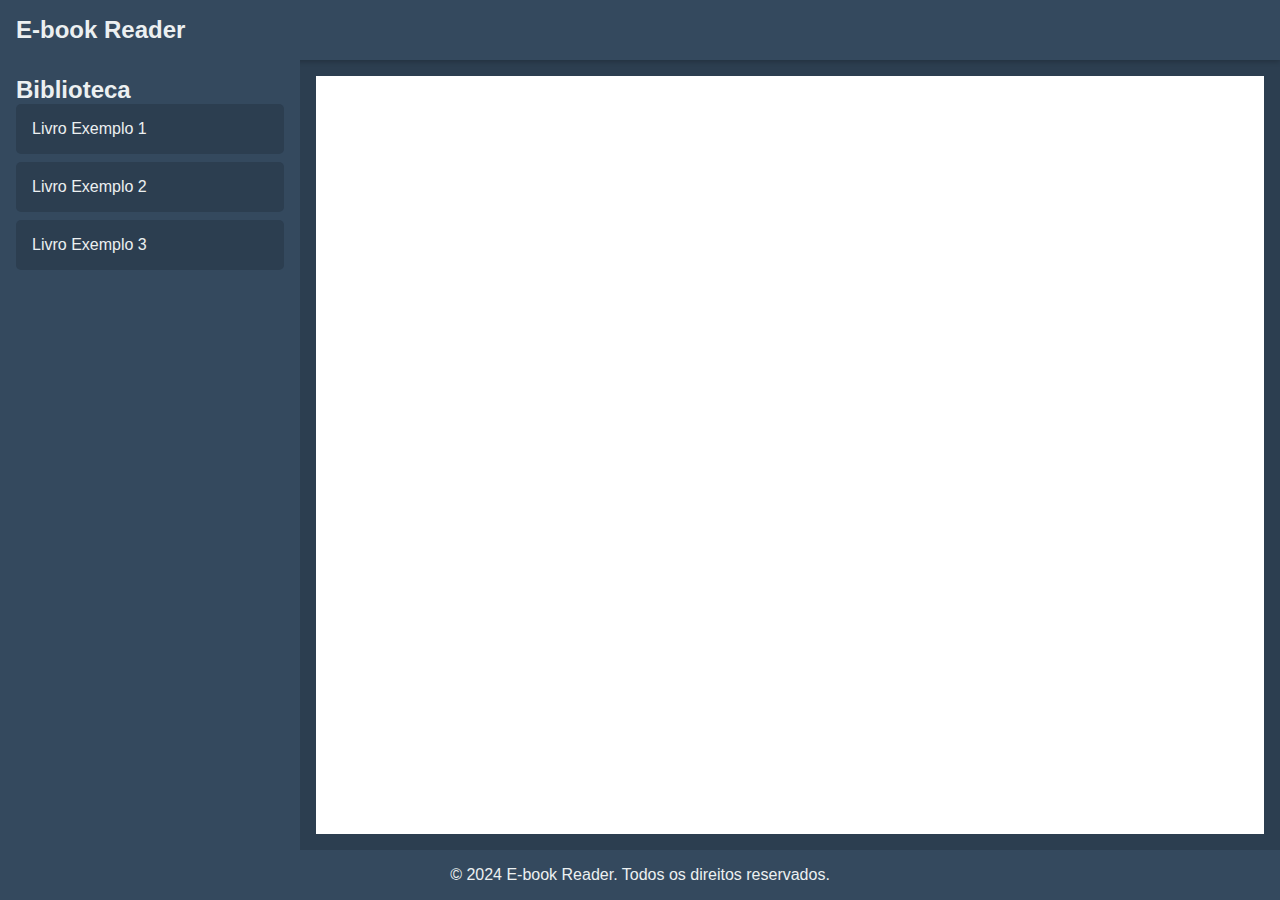
<file: index.html>
<!DOCTYPE html>
<html lang="pt-BR">
<head>
    <meta charset="UTF-8">
    <meta name="viewport" content="width=device-width, initial-scale=1.0">
    <title>Leitor de E-books</title>
    <link rel="stylesheet" href="https://cdnjs.cloudflare.com/ajax/libs/font-awesome/6.0.0/css/all.min.css">
    <style>
        :root {
            --primary-color: #2c3e50;
            --secondary-color: #34495e;
            --accent-color: #3498db;
            --text-color: #ecf0f1;
        }

        * {
            margin: 0;
            padding: 0;
            box-sizing: border-box;
        }

        body {
            font-family: 'Segoe UI', Tahoma, Geneva, Verdana, sans-serif;
            background-color: var(--primary-color);
            color: var(--text-color);
            height: 100vh;
            display: flex;
            flex-direction: column;
        }

        header {
            background-color: var(--secondary-color);
            padding: 1rem;
            display: flex;
            justify-content: space-between;
            align-items: center;
            box-shadow: 0 2px 5px rgba(0,0,0,0.2);
        }

        .logo {
            font-size: 1.5rem;
            font-weight: bold;
        }

        .container {
            display: flex;
            flex: 1;
            overflow: hidden;
        }

        .sidebar {
            width: 300px;
            background-color: var(--secondary-color);
            padding: 1rem;
            overflow-y: auto;
            transition: transform 0.3s ease;
        }

        .ebook-list {
            list-style: none;
        }

        .ebook-item {
            padding: 1rem;
            margin-bottom: 0.5rem;
            background-color: var(--primary-color);
            border-radius: 5px;
            cursor: pointer;
            transition: background-color 0.3s ease;
        }

        .ebook-item:hover {
            background-color: var(--accent-color);
        }

        .main-content {
            flex: 1;
            padding: 1rem;
            position: relative;
        }

        #pdf-viewer {
            width: 100%;
            height: 100%;
            border: none;
            background-color: #fff;
        }

        .mobile-menu-btn {
            display: none;
            background: none;
            border: none;
            color: var(--text-color);
            font-size: 1.5rem;
            cursor: pointer;
        }

        @media (max-width: 768px) {
            .sidebar {
                position: absolute;
                left: 0;
                top: 0;
                bottom: 0;
                transform: translateX(-100%);
                z-index: 100;
            }

            .sidebar.active {
                transform: translateX(0);
            }

            .mobile-menu-btn {
                display: block;
            }
        }

        .loader {
            display: none;
            position: fixed;
            top: 50%;
            left: 50%;
            transform: translate(-50%, -50%);
            font-size: 2rem;
        }

        footer {
            background-color: var(--secondary-color);
            text-align: center;
            padding: 1rem;
            margin-top: auto;
        }
    </style>
</head>
<body>
    <header>
        <div class="logo">E-book Reader</div>
        <button class="mobile-menu-btn" onclick="toggleSidebar()"><i class="fas fa-bars"></i></button>
    </header>

    <div class="container">
        <nav class="sidebar">
            <h2>Biblioteca</h2>
            <ul class="ebook-list" id="ebookList"></ul>
        </nav>

        <main class="main-content">
            <iframe id="pdf-viewer"></iframe>
        </main>
    </div>

    <div class="loader" id="loader"><i class="fas fa-spinner fa-spin"></i></div>

    <footer>
        <p>© 2024 E-book Reader. Todos os direitos reservados.</p>
    </footer>

    <script>
        // Lista de eBooks (substitua com seus próprios arquivos)
        const ebooks = [
            { title: 'Livro Exemplo 1', file: 'ebooks/livro1.pdf' },
            { title: 'Livro Exemplo 2', file: 'ebooks/livro2.pdf' },
            { title: 'Livro Exemplo 3', file: 'ebooks/livro3.pdf' }
        ];

        // Inicialização
        document.addEventListener('DOMContentLoaded', () => {
            populateEbookList();
        });

        // Preenche a lista de eBooks
        function populateEbookList() {
            const list = document.getElementById('ebookList');
            ebooks.forEach(ebook => {
                const li = document.createElement('li');
                li.className = 'ebook-item';
                li.textContent = ebook.title;
                li.onclick = () => loadPDF(ebook.file);
                list.appendChild(li);
            });
        }

        // Carrega o PDF no visualizador
        function loadPDF(filePath) {
            const viewer = document.getElementById('pdf-viewer');
            const loader = document.getElementById('loader');
            
            loader.style.display = 'block';
            viewer.style.display = 'none';

            // Usando o visualizador PDF.js
            viewer.src = `web/viewer.html?file=${encodeURIComponent(filePath)}`;
            
            viewer.onload = () => {
                loader.style.display = 'none';
                viewer.style.display = 'block';
            };
        }

        // Alternar sidebar em dispositivos móveis
        function toggleSidebar() {
            document.querySelector('.sidebar').classList.toggle('active');
        }

        // Fechar sidebar ao clicar fora (para mobile)
        document.addEventListener('click', (e) => {
            const sidebar = document.querySelector('.sidebar');
            if (window.innerWidth <= 768 && 
                !e.target.closest('.sidebar') && 
                !e.target.closest('.mobile-menu-btn')) {
                sidebar.classList.remove('active');
            }
        });
    </script>
</body>
</html>
</file>
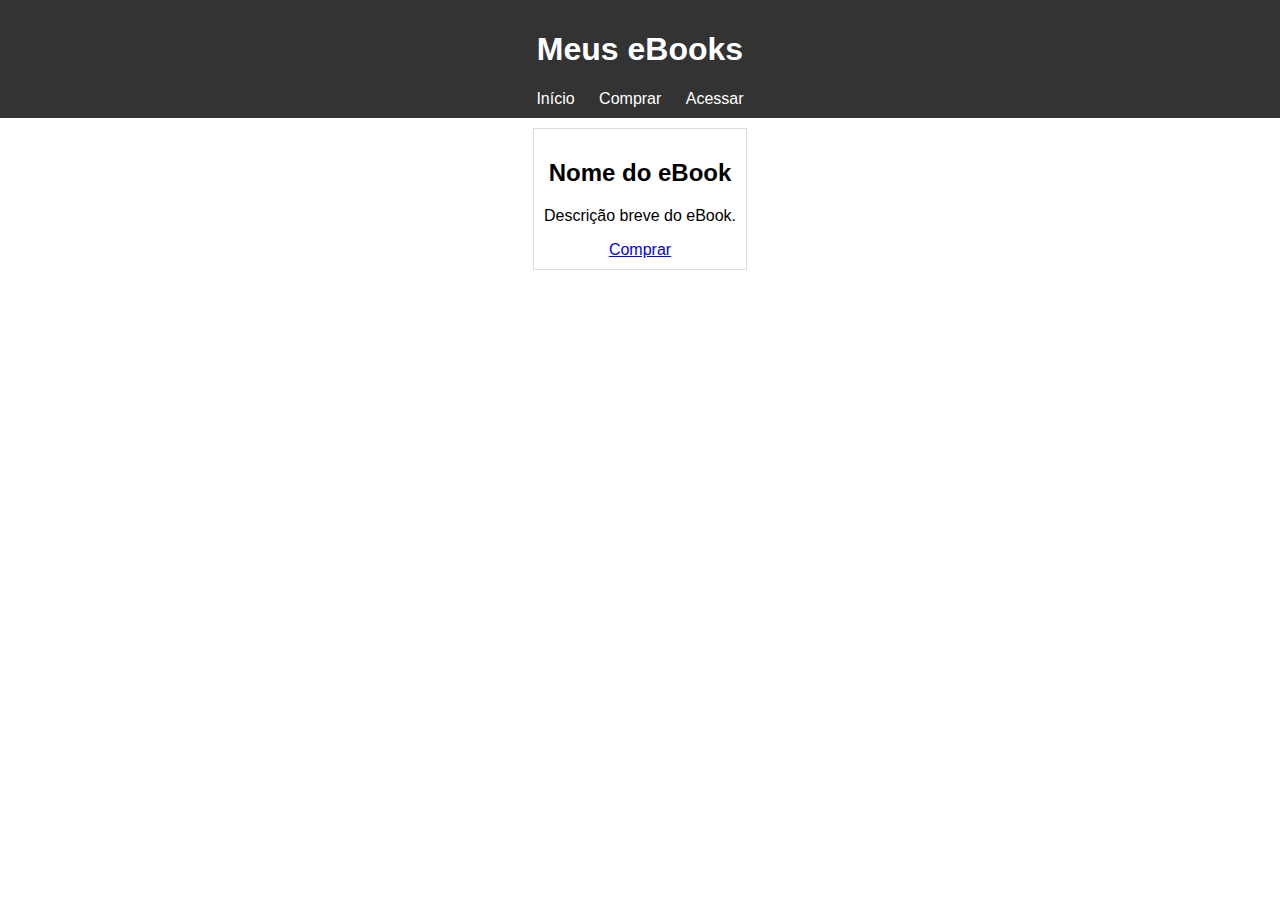
<file: meu-site-ebooks/index.html>
<!DOCTYPE html>
<html lang="pt-BR">
<head>
    <meta charset="UTF-8">
    <meta name="viewport" content="width=device-width, initial-scale=1.0">
    <title>Washington Verdan - eBooks</title>
    <link rel="stylesheet" href="style.css">
</head>
<body>
    <header>
        <h1>Meus eBooks</h1>
        <nav>
            <a href="index.html">Início</a>
            <a href="comprar.html">Comprar</a>
            <a href="login.html">Acessar</a>
        </nav>
    </header>

    <main>
        <section class="ebooks">
            <div class="ebook">
                <h2>Nome do eBook</h2>
                <p>Descrição breve do eBook.</p>
                <a href="comprar.html">Comprar</a>
            </div>
            <!-- Adicione mais eBooks conforme necessário -->
        </section>
    </main>
</body>
</html>
</file>
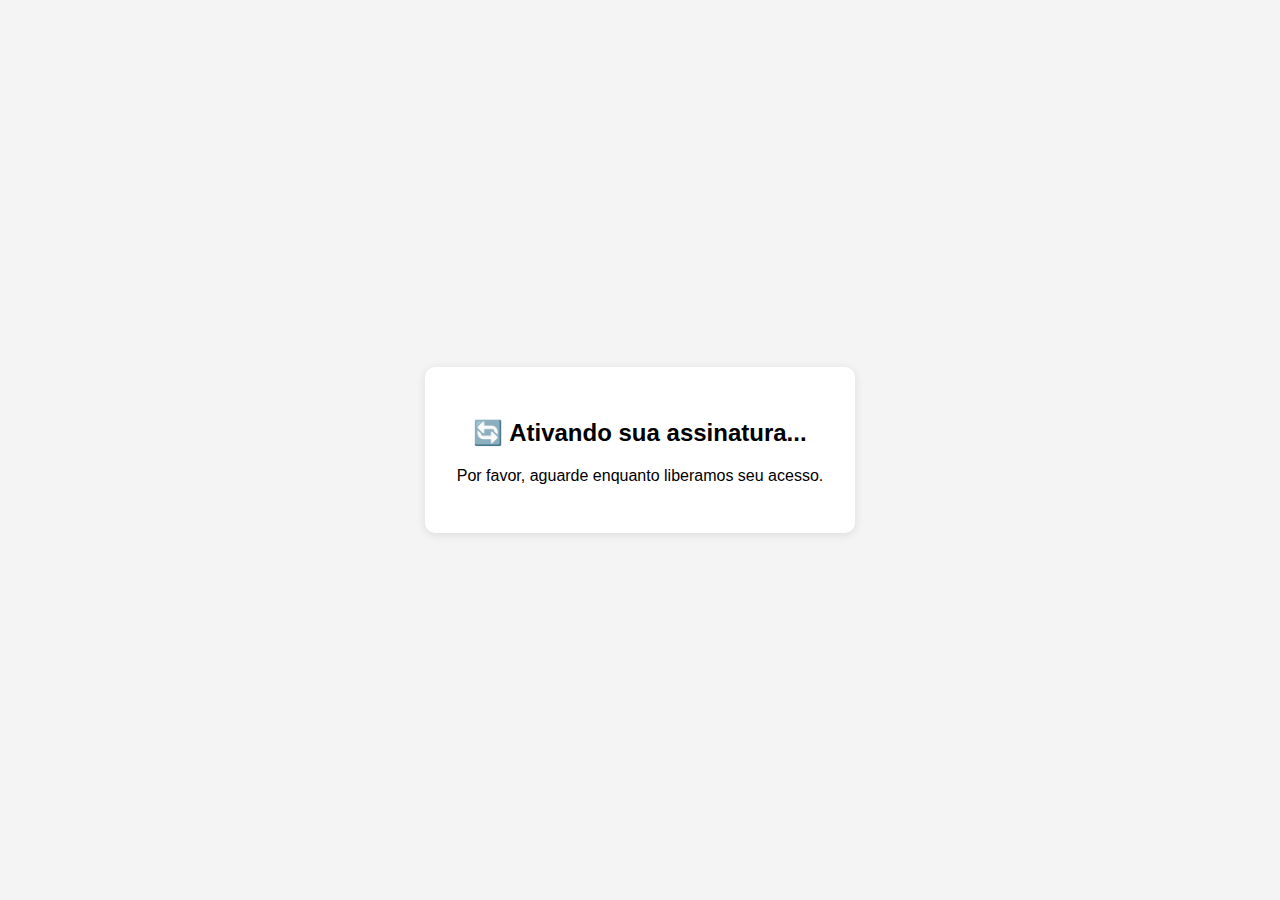
<file: confirmacao.html>
<!DOCTYPE html>
<html lang="pt-BR">
<head>
    <meta charset="UTF-8">
    <title>Confirmação de Assinatura</title>
    <style>
        body {
            background: #f4f4f4;
            display: flex;
            justify-content: center;
            align-items: center;
            height: 100vh;
            margin: 0;
            font-family: 'Roboto', sans-serif;
        }
        
        .confirmation-message {
            text-align: center;
            padding: 2rem;
            background: white;
            border-radius: 10px;
            box-shadow: 0 2px 10px rgba(0,0,0,0.1);
            max-width: 500px;
        }
    </style>
</head>
<body>
    <div class="confirmation-message">
        <h2>🔄 Ativando sua assinatura...</h2>
        <p>Por favor, aguarde enquanto liberamos seu acesso.</p>
    </div>

    <script>
        // Ativar assinatura
        localStorage.setItem('assinaturaAtiva', 'true');
        
        // Redirecionar após 2 segundos
        setTimeout(() => {
            window.location.href = 'index.html?subscription=active';
        }, 2000);
    </script>
</body>
</html>
</file>
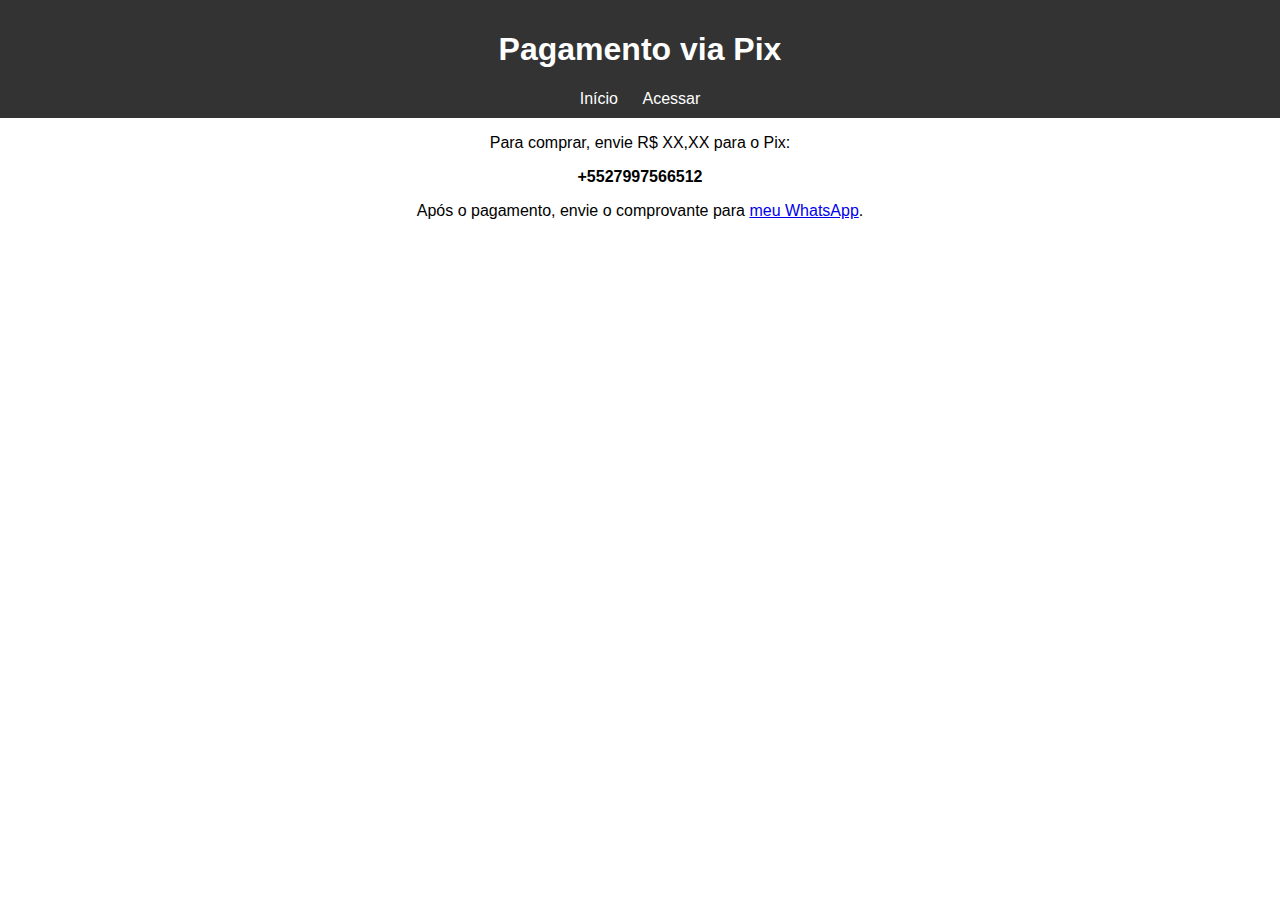
<file: meu-site-ebooks/comprar.html>
<!DOCTYPE html>
<html lang="pt-BR">
<head>
    <meta charset="UTF-8">
    <meta name="viewport" content="width=device-width, initial-scale=1.0">
    <title>Comprar eBook</title>
    <link rel="stylesheet" href="style.css">
</head>
<body>
    <header>
        <h1>Pagamento via Pix</h1>
        <nav>
            <a href="index.html">Início</a>
            <a href="login.html">Acessar</a>
        </nav>
    </header>

    <main>
        <p>Para comprar, envie R$ XX,XX para o Pix:</p>
        <p><strong>+5527997566512</strong></p>
        <p>Após o pagamento, envie o comprovante para <a href="https://wa.me/5527997566512">meu WhatsApp</a>.</p>
    </main>
</body>
</html>
</file>
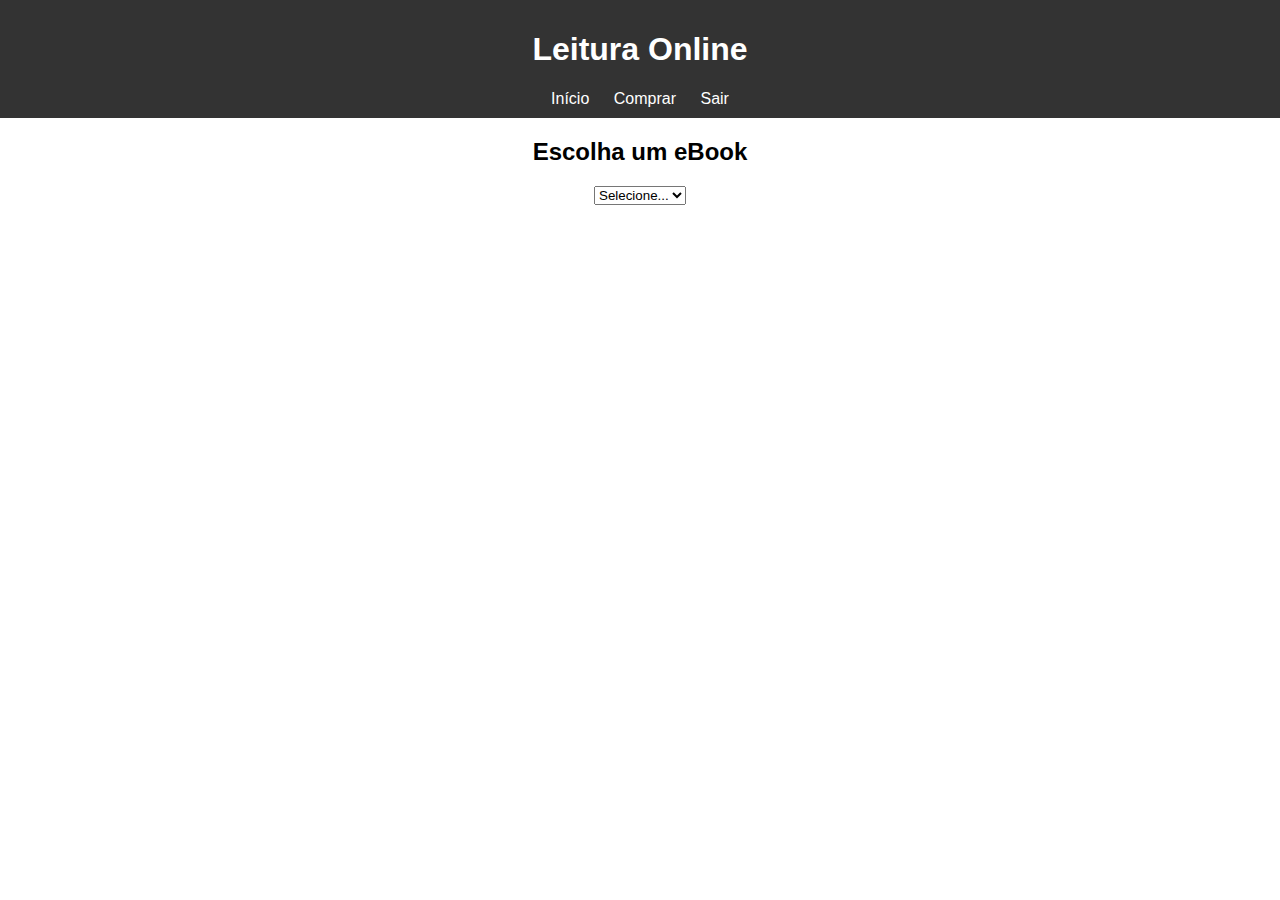
<file: meu-site-ebooks/leitura.html>
<!DOCTYPE html>
<html lang="pt-BR">
<head>
    <meta charset="UTF-8">
    <meta name="viewport" content="width=device-width, initial-scale=1.0">
    <title>Leitura de eBooks</title>
    <link rel="stylesheet" href="style.css">
</head>
<body>
    <header>
        <h1>Leitura Online</h1>
        <nav>
            <a href="index.html">Início</a>
            <a href="comprar.html">Comprar</a>
            <a href="login.html">Sair</a>
        </nav>
    </header>

    <main>
        <h2>Escolha um eBook</h2>
        <select id="ebookSelect">
            <option value="">Selecione...</option>
            <option value="ebooks/ebook1.pdf">eBook 1</option>
            <option value="ebooks/ebook2.pdf">eBook 2</option>
        </select>

        <iframe id="ebookViewer" style="width: 100%; height: 600px; border: none; display: none;"></iframe>
    </main>

    <script>
        document.getElementById("ebookSelect").addEventListener("change", function() {
            var viewer = document.getElementById("ebookViewer");
            if (this.value) {
                viewer.src = this.value;
                viewer.style.display = "block";
            } else {
                viewer.style.display = "none";
            }
        });
    </script>
</body>
</html>
</file>
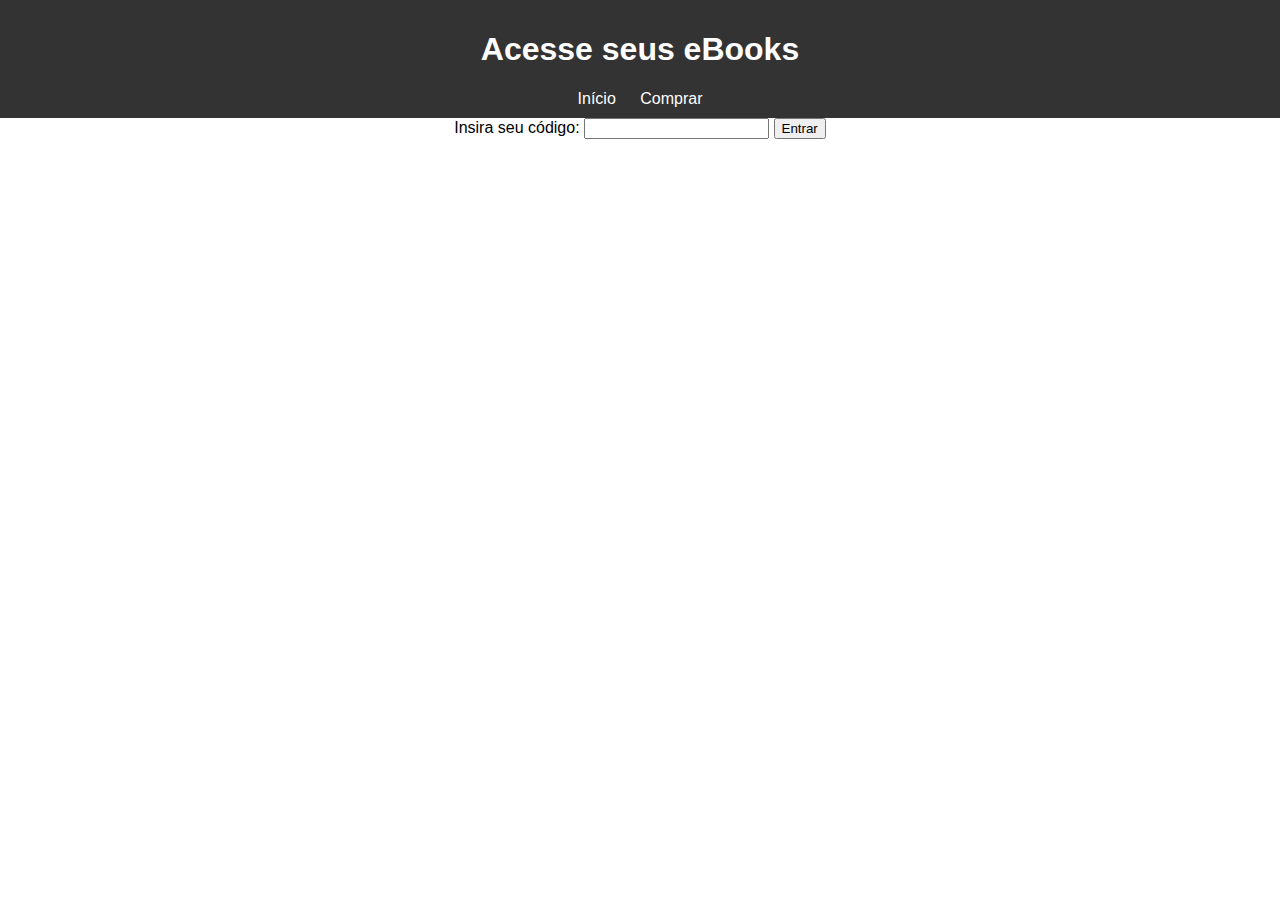
<file: meu-site-ebooks/login.html>
<!DOCTYPE html>
<html lang="pt-BR">
<head>
    <meta charset="UTF-8">
    <meta name="viewport" content="width=device-width, initial-scale=1.0">
    <title>Login</title>
    <link rel="stylesheet" href="style.css">
</head>
<body>
    <header>
        <h1>Acesse seus eBooks</h1>
        <nav>
            <a href="index.html">Início</a>
            <a href="comprar.html">Comprar</a>
        </nav>
    </header>

    <main>
        <form id="loginForm">
            <label for="codigo">Insira seu código:</label>
            <input type="text" id="codigo" required>
            <button type="submit">Entrar</button>
        </form>
    </main>

    <script src="script.js"></script>
</body>
</html>
</file>
<file: meu-site-ebooks/style.css>
body {
    font-family: Arial, sans-serif;
    margin: 0;
    padding: 0;
    text-align: center;
}
header {
    background: #333;
    color: white;
    padding: 10px;
}
nav a {
    color: white;
    margin: 0 10px;
    text-decoration: none;
}
.ebooks {
    display: flex;
    justify-content: center;
    flex-wrap: wrap;
}
.ebook {
    border: 1px solid #ddd;
    padding: 10px;
    margin: 10px;
}
</file>
